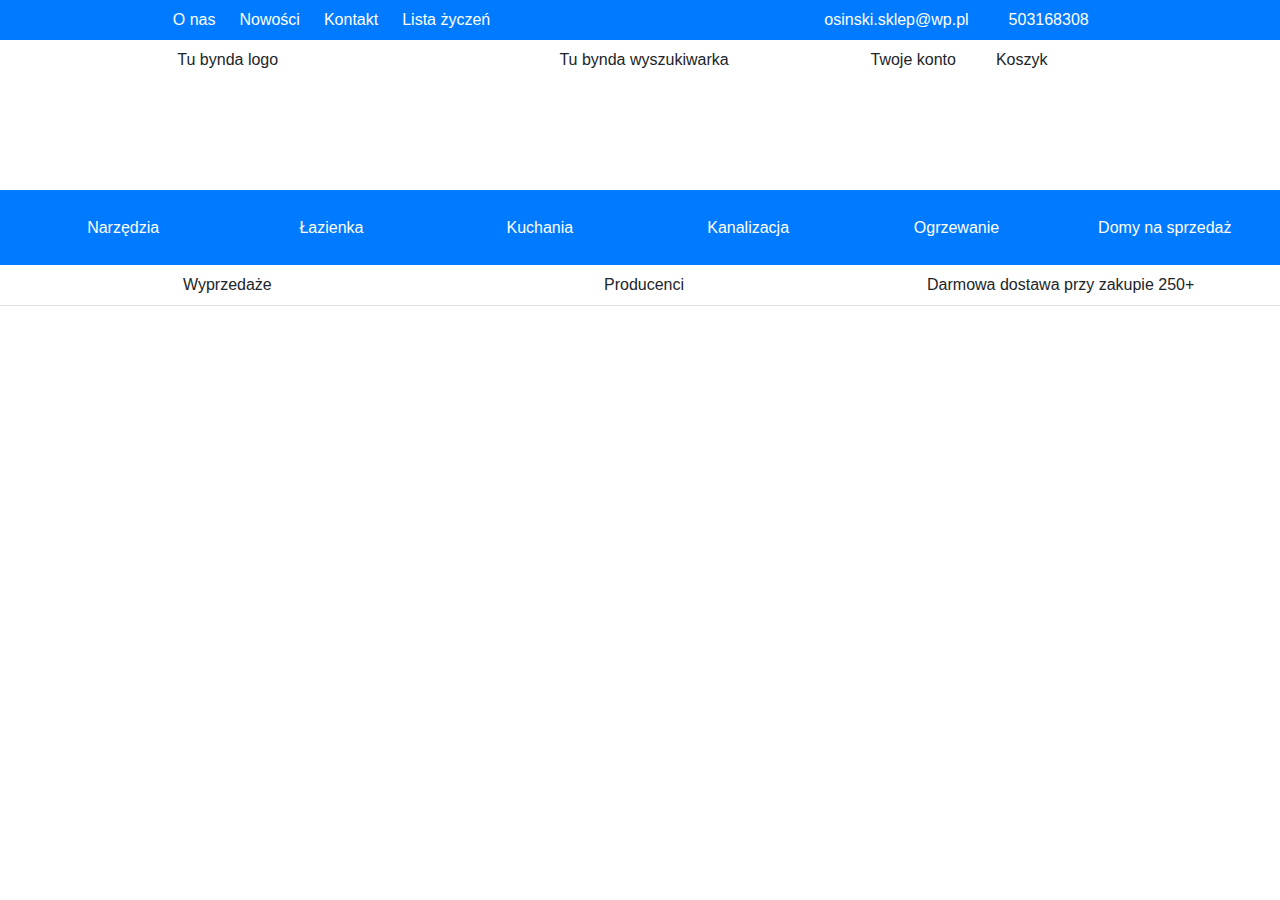
<file: Bootstrap/index.html>
<!DOCTYPE html>
<html lang="en">
<head>
    <link rel="stylesheet" href="https://stackpath.bootstrapcdn.com/bootstrap/4.3.1/css/bootstrap.min.css" integrity="sha384-ggOyR0iXCbMQv3Xipma34MD+dH/1fQ784/j6cY/iJTQUOhcWr7x9JvoRxT2MZw1T" crossorigin="anonymous">
    <meta charset="UTF-8">
    <meta http-equiv="X-UA-Compatible" content="IE=edge">
    <meta name="viewport" content="width=device-width, initial-scale=1.0">
    <title>Bootstrap</title>
</head>
<body>
    <!--https://plumbingsuppliesdirect.co.uk/-->
    <!--https://www.youtube.com/watch?v=6xdHq2YE0g8-->
    <!--HEADER-->
    <div class="container-fluid bg-primary d-flex align-items-center text-white">
        <!--LEFT-->
        <div class="d-flex justify-content-center" style="width: 50%;">
            <div class="p-2 ml-2">O nas</div>
            <div class="p-2 ml-2"> Nowości</div>
            <div class="p-2 ml-2"> Kontakt</div>
            <div class="p-2 ml-2"> Lista życzeń</div>
        </div>
        <!--RIGHT-->
        <div class="d-flex justify-content-center" style="width: 50%;">
            <div class="p-2 ml-2">osinski.sklep@wp.pl</div>
            <div class="p-2 ml-4">
                503168308
            </div>
        </div>
    </div>

    <!--NAV-->
    <div class="container-fluid d-flex" style="height: 150px">
        <div class="container-fluid d-flex justify-content-center" style="width: 33.4%">
            <div class="p-2 ml-2">Tu bynda logo</div>
        </div>
        <div class="container-fluid d-flex justify-content-center" style="width: 33.2%">
            <div class="p-2 ml-2">Tu bynda wyszukiwarka</div>
        </div>
        <div class="container-fluid d-flex justify-content-baseline" style="width: 33.4%">
            <div class="p-2">Twoje konto</div>
            <div class="p-2 ml-4">Koszyk</div>
        </div>
    </div>

    <!--NAVBAR-->

    <div class="container-fluid bg-primary d-flex align-items-center text-white" style="height: 75px;">
        <div class="container-fluid d-flex justify-content-center">
            <div class="p-2 ml-2">Narzędzia</div>
        </div>
        <div class="container-fluid d-flex justify-content-center">
            <div class="p-2 ml-2">Łazienka</div>
        </div>
        <div class="container-fluid d-flex justify-content-center">
            <div class="p-2 ml-2">Kuchania</div>
        </div>
        <div class="container-fluid d-flex justify-content-center">
            <div class="p-2 ml-2">Kanalizacja</div>
        </div>
        <div class="container-fluid d-flex justify-content-center">
            <div class="p-2 ml-2">Ogrzewanie</div>
        </div>
        <div class="container-fluid d-flex justify-content-center">
            <div class="p-2 ml-2">Domy na sprzedaż</div>
        </div>
    </div>
    <div class="container-fluid d-flex border-bottom align-items-center">
        <div class="container-fluid d-flex justify-content-center">
            <div class="p-2 ml-2">Wyprzedaże</div>
        </div>
        <div class="container-fluid d-flex justify-content-center">
            <div class="p-2 ml-2">Producenci</div>
        </div>
        <div class="container-fluid d-flex justify-content-center">
            <div class="p-2 ml-2">Darmowa dostawa przy zakupie 250+</div>
        </div>
    </div>
</body>
</html>
</file>
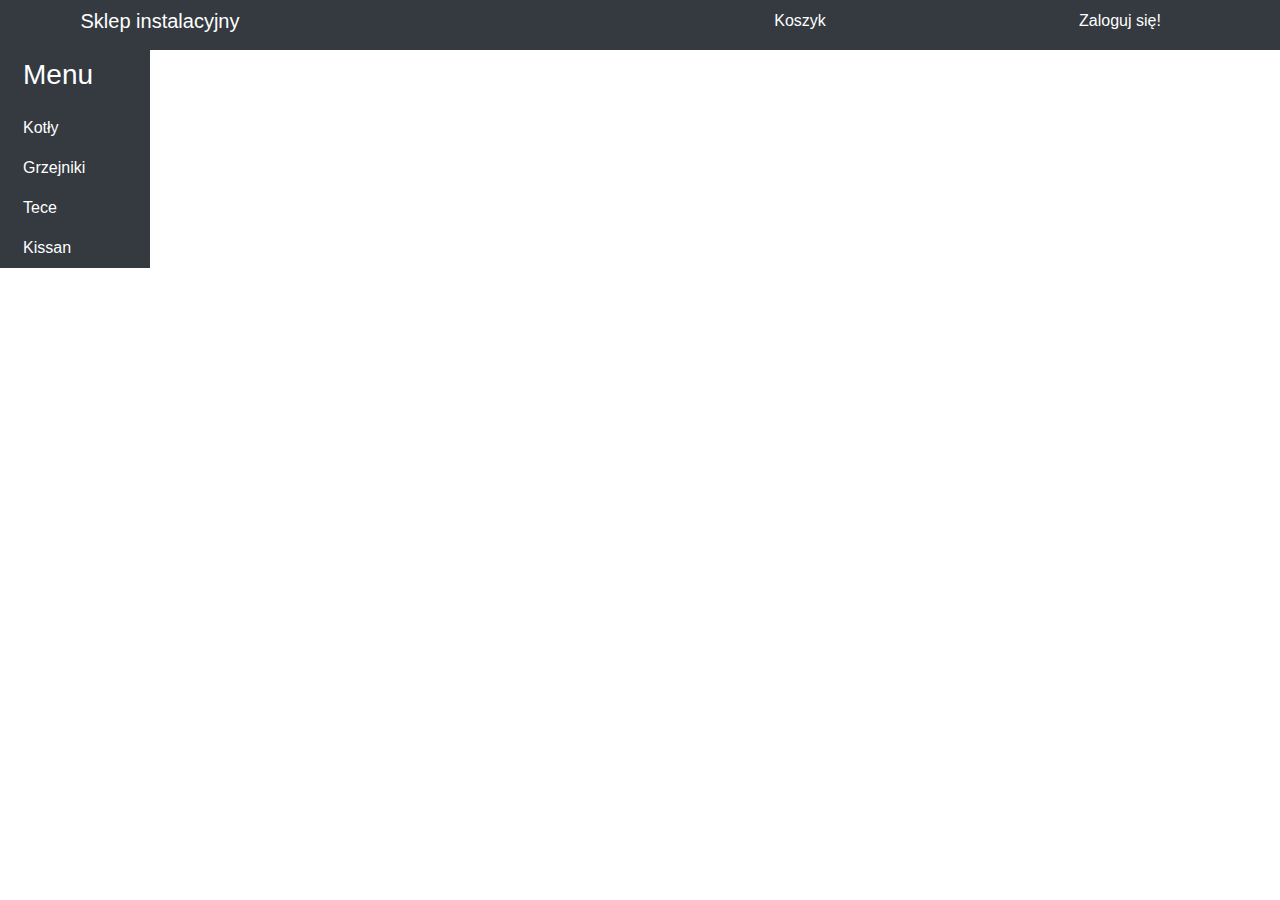
<file: PlumbingShop_Houses/index.html>
<!DOCTYPE html>
<html lang="en">
<head>
    <meta charset="UTF-8">
    <meta name="viewport" content="width=device-width, initial-scale=1.0">
    <link rel="stylesheet" href="https://maxcdn.bootstrapcdn.com/bootstrap/4.5.2/css/bootstrap.min.css">
    <link rel="preconnect" href="https://fonts.gstatic.com">
    <link href="https://fonts.googleapis.com/css2?family=Roboto+Mono:wght@100&display=swap" rel="stylesheet">
    <title>Strona główna</title>
    <style>
        a{
            color: white;
        }
        a:hover{
            color: white;
        }
        .under{
            display: none;
        }
        #under_display:hover ~ .under{
            display: block;
        }
    </style>
</head>
<body>
    <!--navbar-->
    <div class="container-fluid bg-dark text-white" style="height: 50px;">
        <div class="row" style="height: 50px;">
            <div class="col-3 d-flex justify-content-center align-items-center"><h5><a href="index.html">Sklep instalacyjny</a></h5></div>
            <div class="col-3"></div>
            <div class="col-3 d-flex justify-content-center align-items-center"><h6>Koszyk</h6></div>
            <div class="col-3 d-flex justify-content-center align-items-center"><h6>Zaloguj się! </h6></div>

        </div>
    </div>
    <!--menu-->
    <div class="container float-left bg-dark text-white" style="width: 150px;">
        <div class="d-flex flex-column">
            <div class="p-2" id="under_display"><h3>Menu</h3></div>
            <div class="p-2" id="under_display">Kotły</div>
                <div class="under container">
                    <p>cos tam</p>
                </div>
            <div class="p-2" id="under_display">Grzejniki</div>
                <div class="under container">
                    <p>cos tam</p>
                </div>
            <div class="p-2" id="under_display">Tece</div>
                <div class="under container">
                    <p>cos tam</p>
                </div>
            <div class="p-2" id="under_display">Kissan</div>
                <div class="under container">
                    <p>cos tam</p>
                </div>
        </div>
    </div>
    <!--article-->
    <div class="container-fluid">

    </div>
</body>
</html>
</file>
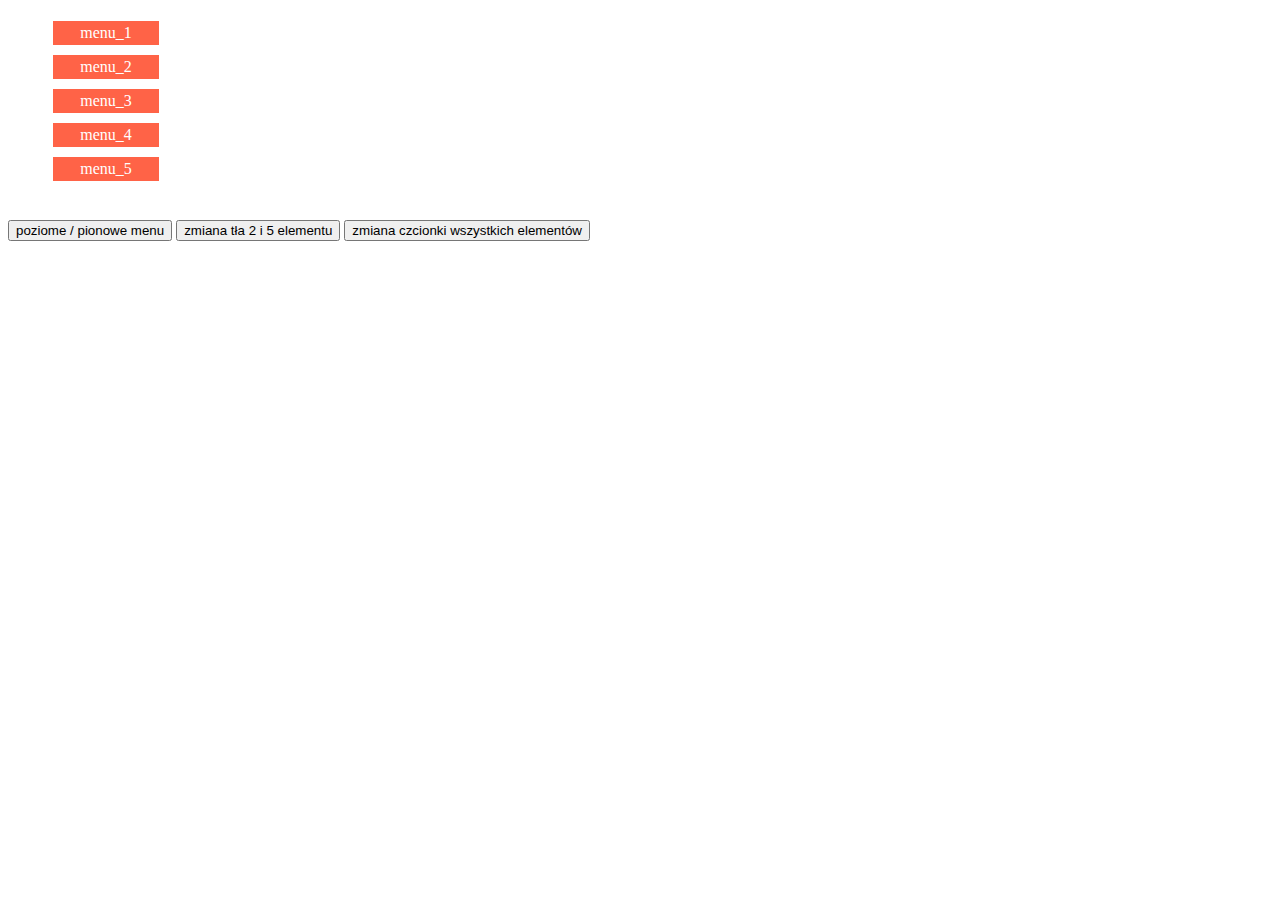
<file: 15.03.2021/15.03.2021_test/zadanie_class_list.html>
<!DOCTYPE html>
<html lang="pl">
<head>
	<meta charset="utf-8">
	<title>DOM, dynamiczna zmiana html</title>
	<style>
        ul {display: flex;
            flex-direction: column;
            }
        
        ul li { list-style-type: none;
                width:100px;
                padding: 3px;
                background-color: tomato;
                color: white;
                margin: 5px;
                display: flex;
                justify-content: center;}
        .zmiana {flex-direction: row;}
        
        .czcionka {font-family: fantasy;}
	</style>
</head>	
<body>
    <ul>
        <li>menu_1</li>
        <li>menu_2</li>
        <li>menu_3</li>
        <li>menu_4</li>
        <li>menu_5</li>
    </ul>
    <br>
    <button>poziome / pionowe menu</button>
    <button>zmiana tła 2 i 5 elementu</button>
    <button>zmiana czcionki wszystkich elementów</button>
    
	<script src="skrypt_15_03.js"></script>
</body>
</html>
</file>
